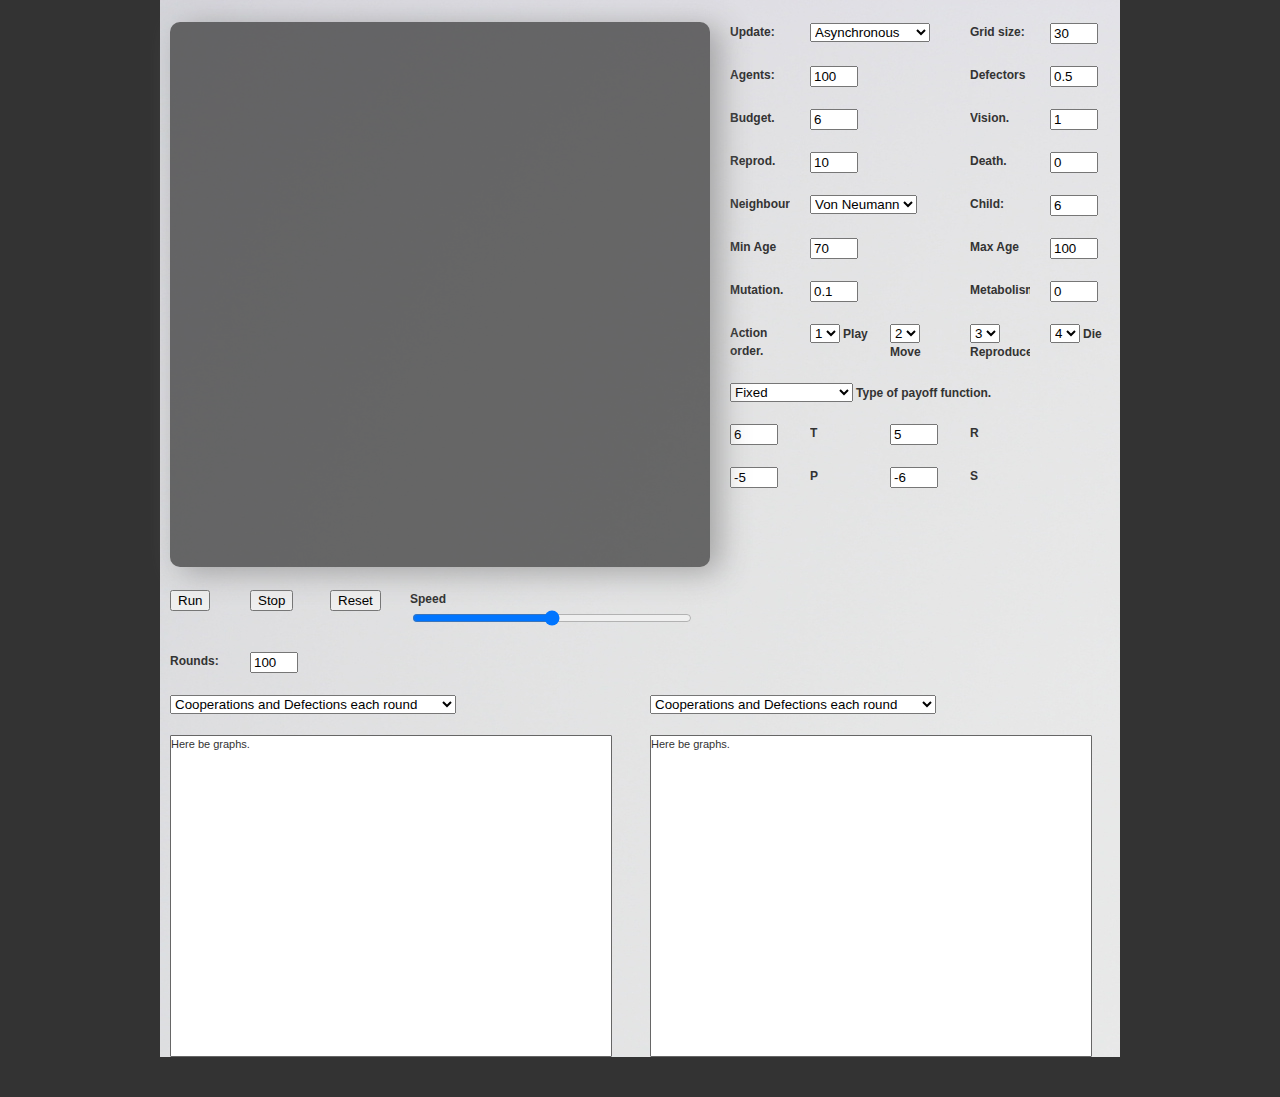
<file: index.html>
<!DOCTYPE html>

<html>
<head>
	<link rel="stylesheet" href="css/reset.css" />
	<link rel="stylesheet" href="css/text.css" />
	<link rel="stylesheet" href="css/960.css" />
	<link rel="stylesheet" href="css/demo.css" />
    <script type="text/javascript" src="js/dygraph-combined.js"></script>
	<script type="text/javascript" src="js/Square.js"></script>
	<script type="text/javascript" src="js/Grid.js"></script>
	<script type="text/javascript" src="js/Agent.js"></script>
	<script type="text/javascript" src="js/Main.js"></script>
	<script type="text/javascript" src="js/Test.js"></script>
	<script type="text/javascript" src="js/Payoffs.js"></script>
	<script type="text/javascript" src="js/Graphs.js"></script>
</head>

<body onload="init();">
<div class="container_12">
	<div class="grid_7">	
		<p>
		<div class="sim_grid">
		<canvas  id="canvas" width="540" height="540">
			You shouldn't be seeing this :(
			It probably means that your browser does not support html5.
		</canvas>
		</div>
		</p>
	</div>

<!-- Begin right side  input block-->
<p>
	<div class="grid_1">
		<p><label class="input_label"id="updateLabel">Update:</label></p>
	</div>	
	<div class="grid_2" 
	title="Agent update method: in async mode, each agent performs all of its actions at once, in sync mode, agents perform one kind of action at once">
		<p>
			<select class="dropdown_input" id="updateMode">
				<option value="Asynchronous">Asynchronous</option>
				<option value="Synchronous">Synchronous</option>
			</select>
		</p>
	</div>
	<div class="grid_1">
		<p><label class="input_label" id="gridSideLabel" for="gridSide">Grid size:</label></p>
	</div>
	<div class="grid_1" title="The size of the grid in squares, the created grid will hold nxn positions">
		<p><input class="numeric_input" id="gridSide" type ="number" min=0 value=30 maxlength="3"></p>
	</div>
	<div class="grid_1">
		<p><label class="input_label" id="nAgentsLabel" for="nAgents"> Agents:</label>
		</p>
	</div>
	<div class="grid_2" title="The initial amount of agents present on the grid. can't be more than grid side X grid side">
		<p><input class="numeric_input" id="nAgents" type="number" min=0 value=100 ></p>
	</div>
  	<div class="grid_1">
  		<p><label class="input_label" id="defectorsLabel" for="defectors">Defectors</label></p>
  	</div>
  	<div class="grid_1">
  		<p><input class="numeric_input" id="defectors" type="number" min=0 step=0.01 value=0.5 ></p>
  	</div>
  	<div class="grid_1">
  		<p><label class="input_label" id="budgetLabel" for="budget">Budget.</label></p>
  	</div>
  	<div class="grid_2">
  		<p><input class="numeric_input" id="budget" type="number"min=0 value=6 ></p>
  	</div>	
  	 <div class="grid_1">
  	 	<p><label class="input_label" id="visionLabel" for="vision">Vision.</label></p>
  	</div>	
  	<div class="grid_1">
  	  	<p><input class="numeric_input" id="vision" type="number"min=0 value=1 ></p>
  	</div>
	<div class="grid_1">
		<p><label class="input_label" id="repLabel" for="repThreshold">Reprod.</label></p>
  	</div>
  	<div class="grid_2">
  	  	<p><input class="numeric_input" id="repThreshold" type="number"min=0 value=10 ></p>
  	</div>
  	<div class="grid_1">
  		<p><label class="input_label" id="dieLabel" for = "dieThreshold">Death.</label></p>
  	</div>
  	<div class="grid_1">
  		<p><input class="numeric_input" id="dieThreshold" type="number"min=0 value=0 ></p>
  	</div>
  	<div class="grid_1">
  		<p><label class="input_label" id="neighbourLabel" for="neighbourhood"> Neighbourhood</label></p>
  	</div>
  	<div class="grid_2">
  		<p>
  			<select id="neighbourhood">
				<option value="Von Neumann"> Von Neumann</option>
				<option value="Moore"> Moore</option>
			</select>
		</p>
  	</div>
  	<div class="grid_1">
  		<p><label class="input_label" id="childLabel" for="childLoss">Child:</label></p>
  	</div>
  	<div class="grid_1">
  		<p><input class="numeric_input" id="childLoss" type="number"min=0 value=6 ></p>
  	</div>
  	<div class="grid_1">
  		<p><label class="input_label" id="minLifeLabel" for="minLife">Min Age</label></p>
  	</div>
  	<div class="grid_2">
  		<p><input class="numeric_input" id="minLife" type = "number" min=1 value=70 ></p>
  	</div>
  	<div class="grid_1">
  		<p><label class="input_label" id="maxLifeLabel" for="maxLife">Max Age</label></p>
  	</div>
  	<div class="grid_1">
  		<p><input class="numeric_input" id="maxLife" type = "number" min=1 value=100 ></p>
  	</div>
  	<div class="grid_1">
  		<p><label class="input_label" id="mutationLabel" for="mutation">Mutation.</label></p>
  	</div>
  	<div class="grid_2">
  		<p><input class="numeric_input" id="mutation" type = "number" min=0 max=1 step=0.01 value=0.1 ></p>
  	</div>
  	<div class="grid_1">
  		<p><label class="input_label" id="metabolismLabel" for="metabolism">Metabolism.</label></p>
  	</div>
  	<div class="grid_1">
  		<p><input class="numeric_input" id="metabolism" type = "number" min=0 step=1 value=0 ></p>
  	</div>

  	<div class="grid_5"></div>
  	<div class="grid_1">
  		<p><label class="input_label">Action order.</label></p>
  	</div>
  	<div class="grid_1">
  		<p>
  			<select id="Play">
				<option value="1">1</option>
				<option value="2">2</option>
				<option value="3">3</option>
				<option value="4">4</option>
			</select>
			<label class="input_label" id="playLabel">Play</label>
  		</p>
  	</div>
  	 <div class="grid_1">
  		<p>
  			<select id="Move">
				<option value="2">2</option>
				<option value="1">1</option>
				<option value="3">3</option>
				<option value="4">4</option>
			</select>
			<label class="input_label" id="moveLabel">Move</label>
  		</p>
  	</div>
  	<div class="grid_1">
  		<p>
  			<select id="Reproduce">
				<option value="3">3</option>
				<option value="1">1</option>
				<option value="2">2</option>
				<option value="4">4</option>
			</select>
			<label class="input_label" id="repPosLabel">Reproduce</label>
  		</p>
  	</div>
  	<div class="grid_1">
  		<p>
  			<select id="Die">
				<option value="4">4</option>
				<option value="1">1</option>
				<option value="3">3</option>
				<option value="2">2</option>
			</select>
			<label class="input_label" id="diePosLabel">Die</label>
  		</p>
  	</div>

  	<div class="grid_5"> 
  		<p>
			<select id="payoffType" onclick="changePayoffInput();">
				<option value="fixed">Fixed</option>
				<option value="random">Random Uniform</option>
				<option value="normal">Random Normal</option>
			</select>
			<label class="input_label" id="payoffLabel" for="payoffType"> Type of payoff function.</label>
		</p>
  	</div>
  	<div id="fixedInput" style="display:block">
		<div class="grid_1"><p>	<input class="numeric_input" id="fT" type="number" value=6 ></p></div>
		<div class="grid_1"><p> <label class="input_label" for="fT"> T</label></p></div>
		<div class="grid_1"><p><input class="numeric_input" id="fR" type="number" value=5 ></p></div>
		<div class="grid_1"><p><label class="input_label" for="fR"> R</label></p></div>
		<div class="grid_5"></div>
		<div class="grid_1"><p><input class="numeric_input" id="fP" type="number" value=-5 ></p> </div>
		<div class="grid_1"><p><label class="input_label" for="fP"> P</label></p></div>
		<div class="grid_1"><p><input class="numeric_input"  id="fS" type="number" value=-6 ></p> </div>
		<div class="grid_1"><p><label class="input_label" for="fS"> S</label></p></div>
	</div>
	<div id="randomInput" style="display:none">
		<div class="grid_1"><p><input class="numeric_input" id="rMinT" type="number" value=2 ></p></div> 
		<div class="grid_1"><p><label class="input_label" for="rMinT"> Min T</label></p></div>
		<div class="grid_1"><p><input class="numeric_input" id="rMaxT" type="number" value=6 > </p></div>
		<div class="grid_1"><p><label class="input_label" for="rMaxT"> Max T</label></p></div>
		<div class="grid_5"></div>
		<div class="grid_1"><p><input class="numeric_input" id="rMinR" type="number" value=1 ></p></div>
		<div class="grid_1"><p><label class="input_label" for="rMinR"> Min R</label></p></div>
		<div class="grid_1"><p><input class="numeric_input" id="rMaxR" type="number" value=5 s></p></div> 
		<div class="grid_1"><p><label class="input_label" for="rMaxR"> Max R</label></p></div>
		<div class="grid_5"></div>
		<div class="grid_1"><p><input class="numeric_input" id="rMinP" type="number" value=-1 > </p></div>
		<div class="grid_1"><p><label class="input_label" for="rMinP"> Min P</label></p></div>
		<div class="grid_1"><p><input class="numeric_input" id="rMaxP" type="number" value=-5 ></p></div> 
		<div class="grid_1"><p><label class="input_label" for="rMaxP"> Max P</label></p></div>
		<div class="grid_5"></div>
		<div class="grid_1"><p><input class="numeric_input" id="rMinS" type="number" value=-2 ></p></div> 
		<div class="grid_1"><p><label class="input_label" for="rMinS"> Min S</label></p></div>
		<div class="grid_1"><p><input class="numeric_input" id="rMaxS" type="number" value=-6 ></p></div> 
		<div class="grid_1"><p><label class="input_label" for="rMaxS"> Max S</label></p></div>
	</div>

	<div id="normalInput" style="display:none">
		<div class="grid_1"><p><input class="numeric_input" id="nMuT" type="number" value=3 ></p></div> 
		<div class="grid_1"><p><label class="input_label" for="nMuT"> Mean T</label></p></div> 
		<div class="grid_1"><p><input class="numeric_input" id="nSdT" type="number" value=2 ></p></div>  
		<div class="grid_1"><p><label class="input_label" for="nSdT"> Std  T</label></p></div> 
		<div class="grid_5"></div>
		<div class="grid_1"><p><input class="numeric_input" id="nMuR" type="number" value=2 ></p></div> 
		<div class="grid_1"><p><label class="input_label" for="nMuR"> Mean R</label></p></div> 
		<div class="grid_1"><p><input class="numeric_input" id="nSdR" type="number" value=2 ></p></div> 
		<div class="grid_1"><p><label class="input_label" for="nSdR"> Std R</label></p></div> 
		<div class="grid_5"></div>
		<div class="grid_1"><p><input class="numeric_input" id="nMuP" type="number" value=-2 ></p></div> 
		<div class="grid_1"><p><label class="input_label" for="nMuP"> Mean P</label></p></div> 
		<div class="grid_1"><p><input class="numeric_input" id="nSdP" type="number" value=2 ></p></div>  
		<div class="grid_1"><p><label class="input_label" for="nSdP"> Std P</label></p></div> 
		<div class="grid_5"></div>
		<div class="grid_1"><p><input class="numeric_input"id="nMuS" type="number" value=-3 ></p></div>  
		<div class="grid_1"><p><label class="input_label" for="nMuS"> Mean S</label></p></div> 
		<div class="grid_1"><p><input class="numeric_input" id="nSdS" type="number" value=2 ></p></div>  
		<div class="grid_1"><p><label class="input_label" for="nSdS"> Std S</label></p></div> 
	</div>
</p>
<!-- End right side input block  -->

<!-- Begin below graph input block-->
	<div class="clear"></div>
	<div class="grid_1">
		<p>
		<button onclick="runSimulation(100,10,0,6)" id="Run">
				Run 
		</button>
		</p>
	</div>
	<div class="grid_1">
		<p>
		<button onclick="stopSimulation()" id="Stop">
				Stop 
		</button>
		</p>
	</div>
	<div class="grid_1">
		<p>
		<button onclick="resetSimulation()" id="Reset">
				Reset 
		</button>
		</p>
	</div>
	<div class="grid_4">
		<p><label class="input_label" id="speedLabel" for="speed"> Speed</label>
		<input id="speed" type="range" min="0" max="1" step="0.01" style="width:280px">
		</p>
	</div>
	<div class="clear"></div>
	<div class="grid_1">
		<p><label class="input_label" id="maxRoundsLabel" for="maxRounds">Rounds: </label></p>
	</div>
	<div class="grid_2">
  		<p><input class="numeric_input" id="maxRounds" type="number" value=100 > </p>
	</div>
<!-- End below graph input block  -->

<!-- Begin Graph input block-->
	<div class="clear"></div>
	<div class="grid_6">
	<p>
		<select id="firstGraphContent">
			<option value="coop/def">Cooperations and Defections each round</option>
			<option value="nCoop/nDef">Amount of cooperators and defectors on grid</option>
			<option value="avgPayoff">Average payoff</option>
			<option value="deathRatio">Fraction of agents that died</option>
			<option value="repRatio">Fraction of agents that reproduced</option>
			<option value="moveRatio">Fraction of agents that moved</option>
			<option value="moves"> Number of agents that moved</option>
			<option value="reps"> Number of agents that reproduced</option>
			<option value="deaths"> Number of agents that died</option>
			<option value="age"> Average agent age</option>
			<option value="budget">Average agent budget</option>
		</select>
	</p>
	</div>
	<div class="grid_6">
		<p>
		<select id="secondGraphContent">
			<option value="coop/def">Cooperations and Defections each round</option>
			<option value="nCoop/nDef">Amount of cooperators and defectors on grid</option>
			<option value="avgPayoff">Average payoffs</option>
			<option value="deathRatio">Fraction of agents that died</option>
			<option value="repRatio">Fraction of agents that reproduced</option>
			<option value="moveRatio">Fraction of agents that moved</option>
			<option value="moves"> Number of agents that moved</option>
			<option value="reps"> Number of agents that reproduced</option>
			<option value="deaths"> Number of agents that died</option>
			<option value="age"> Average agent age</option>
			<option value="budget">Average agent budget</option>
		</select>
		</p>
	</div>
	<div class="grid_6" >
		<div class="graph"id="ActionGraph">Here be graphs.</div>
	</div>
	<div class="grid_6">
		<div class="graph"id="LifeGraph">Here be graphs.</div>
	</div>
</div>	
</body>
</html>
</file>
<file: css/text.css>
/*
  960 Grid System ~ Text CSS.
  Learn more ~ http://960.gs/

  Licensed under GPL and MIT.
*/

/* `Basic HTML
----------------------------------------------------------------------------------------------------*/

body {
  font: 13px/1.5 "Helvetica Neue", Arial, "Liberation Sans", FreeSans, sans-serif;
}

pre,
code {
  font-family: "DejaVu Sans Mono", Menlo, Consolas, monospace;
}

hr {
  border: 0 solid #ccc;
  border-top-width: 1px;
  clear: both;
  height: 0;
}

/* `Headings
----------------------------------------------------------------------------------------------------*/

h1 {
  font-size: 25px;
}

h2 {
  font-size: 23px;
}

h3 {
  font-size: 21px;
}

h4 {
  font-size: 19px;
}

h5 {
  font-size: 17px;
}

h6 {
  font-size: 15px;
}

/* `Spacing
----------------------------------------------------------------------------------------------------*/

ol {
  list-style: decimal;
}

ul {
  list-style: disc;
}

li {
  margin-left: 30px;
}

p,
dl,
hr,
h1,
h2,
h3,
h4,
h5,
h6,
ol,
ul,
pre,
table,
address,
fieldset,
figure {
  margin-bottom: 20px;
}
</file>
<file: css/960.css>
/*
  960 Grid System ~ Core CSS.
  Learn more ~ http://960.gs/

  Licensed under GPL and MIT.
*/

/*
  Forces backgrounds to span full width,
  even if there is horizontal scrolling.
  Increase this if your layout is wider.

  Note: IE6 works fine without this fix.
*/

body {
  min-width: 960px;
}

/* `Container
----------------------------------------------------------------------------------------------------*/

.container_12,
.container_16 {
  margin-left: auto;
  margin-right: auto;
  width: 960px;
}

/* `Grid >> Global
----------------------------------------------------------------------------------------------------*/

.grid_1,
.grid_2,
.grid_3,
.grid_4,
.grid_5,
.grid_6,
.grid_7,
.grid_8,
.grid_9,
.grid_10,
.grid_11,
.grid_12,
.grid_13,
.grid_14,
.grid_15,
.grid_16 {
  display: inline;
  float: left;
  margin-left: 10px;
  margin-right: 10px;
}

.push_1, .pull_1,
.push_2, .pull_2,
.push_3, .pull_3,
.push_4, .pull_4,
.push_5, .pull_5,
.push_6, .pull_6,
.push_7, .pull_7,
.push_8, .pull_8,
.push_9, .pull_9,
.push_10, .pull_10,
.push_11, .pull_11,
.push_12, .pull_12,
.push_13, .pull_13,
.push_14, .pull_14,
.push_15, .pull_15 {
  position: relative;
}

.container_12 .grid_3,
.container_16 .grid_4 {
  width: 220px;
}

.container_12 .grid_6,
.container_16 .grid_8 {
  width: 460px;
}

.container_12 .grid_9,
.container_16 .grid_12 {
  width: 700px;
}

.container_12 .grid_12,
.container_16 .grid_16 {
  width: 940px;
}

/* `Grid >> Children (Alpha ~ First, Omega ~ Last)
----------------------------------------------------------------------------------------------------*/

.alpha {
  margin-left: 0;
}

.omega {
  margin-right: 0;
}

/* `Grid >> 12 Columns
----------------------------------------------------------------------------------------------------*/

.container_12 .grid_1 {
  width: 60px;
}

.container_12 .grid_2 {
  width: 140px;
}

.container_12 .grid_4 {
  width: 300px;
}

.container_12 .grid_5 {
  width: 380px;
}

.container_12 .grid_7 {
  width: 540px;
}

.container_12 .grid_8 {
  width: 620px;
}

.container_12 .grid_10 {
  width: 780px;
}

.container_12 .grid_11 {
  width: 860px;
}

/* `Grid >> 16 Columns
----------------------------------------------------------------------------------------------------*/

.container_16 .grid_1 {
  width: 40px;
}

.container_16 .grid_2 {
  width: 100px;
}

.container_16 .grid_3 {
  width: 160px;
}

.container_16 .grid_5 {
  width: 280px;
}

.container_16 .grid_6 {
  width: 340px;
}

.container_16 .grid_7 {
  width: 400px;
}

.container_16 .grid_9 {
  width: 520px;
}

.container_16 .grid_10 {
  width: 580px;
}

.container_16 .grid_11 {
  width: 640px;
}

.container_16 .grid_13 {
  width: 760px;
}

.container_16 .grid_14 {
  width: 820px;
}

.container_16 .grid_15 {
  width: 880px;
}

/* `Prefix Extra Space >> Global
----------------------------------------------------------------------------------------------------*/

.container_12 .prefix_3,
.container_16 .prefix_4 {
  padding-left: 240px;
}

.container_12 .prefix_6,
.container_16 .prefix_8 {
  padding-left: 480px;
}

.container_12 .prefix_9,
.container_16 .prefix_12 {
  padding-left: 720px;
}

/* `Prefix Extra Space >> 12 Columns
----------------------------------------------------------------------------------------------------*/

.container_12 .prefix_1 {
  padding-left: 80px;
}

.container_12 .prefix_2 {
  padding-left: 160px;
}

.container_12 .prefix_4 {
  padding-left: 320px;
}

.container_12 .prefix_5 {
  padding-left: 400px;
}

.container_12 .prefix_7 {
  padding-left: 560px;
}

.container_12 .prefix_8 {
  padding-left: 640px;
}

.container_12 .prefix_10 {
  padding-left: 800px;
}

.container_12 .prefix_11 {
  padding-left: 880px;
}

/* `Prefix Extra Space >> 16 Columns
----------------------------------------------------------------------------------------------------*/

.container_16 .prefix_1 {
  padding-left: 60px;
}

.container_16 .prefix_2 {
  padding-left: 120px;
}

.container_16 .prefix_3 {
  padding-left: 180px;
}

.container_16 .prefix_5 {
  padding-left: 300px;
}

.container_16 .prefix_6 {
  padding-left: 360px;
}

.container_16 .prefix_7 {
  padding-left: 420px;
}

.container_16 .prefix_9 {
  padding-left: 540px;
}

.container_16 .prefix_10 {
  padding-left: 600px;
}

.container_16 .prefix_11 {
  padding-left: 660px;
}

.container_16 .prefix_13 {
  padding-left: 780px;
}

.container_16 .prefix_14 {
  padding-left: 840px;
}

.container_16 .prefix_15 {
  padding-left: 900px;
}

/* `Suffix Extra Space >> Global
----------------------------------------------------------------------------------------------------*/

.container_12 .suffix_3,
.container_16 .suffix_4 {
  padding-right: 240px;
}

.container_12 .suffix_6,
.container_16 .suffix_8 {
  padding-right: 480px;
}

.container_12 .suffix_9,
.container_16 .suffix_12 {
  padding-right: 720px;
}

/* `Suffix Extra Space >> 12 Columns
----------------------------------------------------------------------------------------------------*/

.container_12 .suffix_1 {
  padding-right: 80px;
}

.container_12 .suffix_2 {
  padding-right: 160px;
}

.container_12 .suffix_4 {
  padding-right: 320px;
}

.container_12 .suffix_5 {
  padding-right: 400px;
}

.container_12 .suffix_7 {
  padding-right: 560px;
}

.container_12 .suffix_8 {
  padding-right: 640px;
}

.container_12 .suffix_10 {
  padding-right: 800px;
}

.container_12 .suffix_11 {
  padding-right: 880px;
}

/* `Suffix Extra Space >> 16 Columns
----------------------------------------------------------------------------------------------------*/

.container_16 .suffix_1 {
  padding-right: 60px;
}

.container_16 .suffix_2 {
  padding-right: 120px;
}

.container_16 .suffix_3 {
  padding-right: 180px;
}

.container_16 .suffix_5 {
  padding-right: 300px;
}

.container_16 .suffix_6 {
  padding-right: 360px;
}

.container_16 .suffix_7 {
  padding-right: 420px;
}

.container_16 .suffix_9 {
  padding-right: 540px;
}

.container_16 .suffix_10 {
  padding-right: 600px;
}

.container_16 .suffix_11 {
  padding-right: 660px;
}

.container_16 .suffix_13 {
  padding-right: 780px;
}

.container_16 .suffix_14 {
  padding-right: 840px;
}

.container_16 .suffix_15 {
  padding-right: 900px;
}

/* `Push Space >> Global
----------------------------------------------------------------------------------------------------*/

.container_12 .push_3,
.container_16 .push_4 {
  left: 240px;
}

.container_12 .push_6,
.container_16 .push_8 {
  left: 480px;
}

.container_12 .push_9,
.container_16 .push_12 {
  left: 720px;
}

/* `Push Space >> 12 Columns
----------------------------------------------------------------------------------------------------*/

.container_12 .push_1 {
  left: 80px;
}

.container_12 .push_2 {
  left: 160px;
}

.container_12 .push_4 {
  left: 320px;
}

.container_12 .push_5 {
  left: 400px;
}

.container_12 .push_7 {
  left: 560px;
}

.container_12 .push_8 {
  left: 640px;
}

.container_12 .push_10 {
  left: 800px;
}

.container_12 .push_11 {
  left: 880px;
}

/* `Push Space >> 16 Columns
----------------------------------------------------------------------------------------------------*/

.container_16 .push_1 {
  left: 60px;
}

.container_16 .push_2 {
  left: 120px;
}

.container_16 .push_3 {
  left: 180px;
}

.container_16 .push_5 {
  left: 300px;
}

.container_16 .push_6 {
  left: 360px;
}

.container_16 .push_7 {
  left: 420px;
}

.container_16 .push_9 {
  left: 540px;
}

.container_16 .push_10 {
  left: 600px;
}

.container_16 .push_11 {
  left: 660px;
}

.container_16 .push_13 {
  left: 780px;
}

.container_16 .push_14 {
  left: 840px;
}

.container_16 .push_15 {
  left: 900px;
}

/* `Pull Space >> Global
----------------------------------------------------------------------------------------------------*/

.container_12 .pull_3,
.container_16 .pull_4 {
  left: -240px;
}

.container_12 .pull_6,
.container_16 .pull_8 {
  left: -480px;
}

.container_12 .pull_9,
.container_16 .pull_12 {
  left: -720px;
}

/* `Pull Space >> 12 Columns
----------------------------------------------------------------------------------------------------*/

.container_12 .pull_1 {
  left: -80px;
}

.container_12 .pull_2 {
  left: -160px;
}

.container_12 .pull_4 {
  left: -320px;
}

.container_12 .pull_5 {
  left: -400px;
}

.container_12 .pull_7 {
  left: -560px;
}

.container_12 .pull_8 {
  left: -640px;
}

.container_12 .pull_10 {
  left: -800px;
}

.container_12 .pull_11 {
  left: -880px;
}

/* `Pull Space >> 16 Columns
----------------------------------------------------------------------------------------------------*/

.container_16 .pull_1 {
  left: -60px;
}

.container_16 .pull_2 {
  left: -120px;
}

.container_16 .pull_3 {
  left: -180px;
}

.container_16 .pull_5 {
  left: -300px;
}

.container_16 .pull_6 {
  left: -360px;
}

.container_16 .pull_7 {
  left: -420px;
}

.container_16 .pull_9 {
  left: -540px;
}

.container_16 .pull_10 {
  left: -600px;
}

.container_16 .pull_11 {
  left: -660px;
}

.container_16 .pull_13 {
  left: -780px;
}

.container_16 .pull_14 {
  left: -840px;
}

.container_16 .pull_15 {
  left: -900px;
}

/* `Clear Floated Elements
----------------------------------------------------------------------------------------------------*/

/* http://sonspring.com/journal/clearing-floats */

.clear {
  clear: both;
  display: block;
  overflow: hidden;
  visibility: hidden;
  width: 0;
  height: 0;
}

/* http://www.yuiblog.com/blog/2010/09/27/clearfix-reloaded-overflowhidden-demystified */

.clearfix:before,
.clearfix:after,
.container_12:before,
.container_12:after,
.container_16:before,
.container_16:after {
  content: '.';
  display: block;
  overflow: hidden;
  visibility: hidden;
  font-size: 0;
  line-height: 0;
  width: 0;
  height: 0;
}

.clearfix:after,
.container_12:after,
.container_16:after {
  clear: both;
}

/*
  The following zoom:1 rule is specifically for IE6 + IE7.
  Move to separate stylesheet if invalid CSS is a problem.
*/

.clearfix,
.container_12,
.container_16 {
  zoom: 1;
}
</file>
<file: css/demo.css>
body {
  background: #333333;
  color: #333333;
  font-size: 11px;
  height: auto;
  padding-bottom: 20px;
}

a {
  color: #fff;
  text-decoration: none;
}

a:hover {
  text-decoration: underline;
}

h1 {
  font-family: Georgia, serif;
  font-weight: normal;
  padding-top: 20px;
  text-align: left;
}

h2 {
  padding-top: 20px;
  text-align: center;
}

p {
  border: 0px solid #666;
  overflow: hidden;
  padding: 1px 0;
  text-align: left;
}

.container_12,
.container_16,
.container_24 {
  background-color: #fff;
  background-repeat: repeat-y;
  margin-bottom: 20px;
}

.container_12 {
  background-image: url(../img/white_bg.jpg);
}

.container_16 {
  background-image: url(../img/16_col.gif);
}

.container_24 {
  background-image: url(../img/24_col.gif);
}

.numeric_input{
  width:40px;
}

.dropdown_input{
  width:120px;
}

.inputs_box{
  border: 1px solid #666;
}

.graph{
  border: 1px solid #666;
  border-radius: 1px;
  background-color: #fff;
  width: 440px;
  height: 320px;
}

.input_label{
  font-weight: bold;
  font-size: 12px;
 /*  text-shadow: 1px 1px 3px #7f7f7f; horizontal vertical blur colour */
}

.sim_grid{
   box-shadow: 10px 5px 30px #888888;
   border-radius: 10px;
   background-color: #333333;
   filter: alpha(opacity=70);
   opacity: 0.7;
}
</file>
